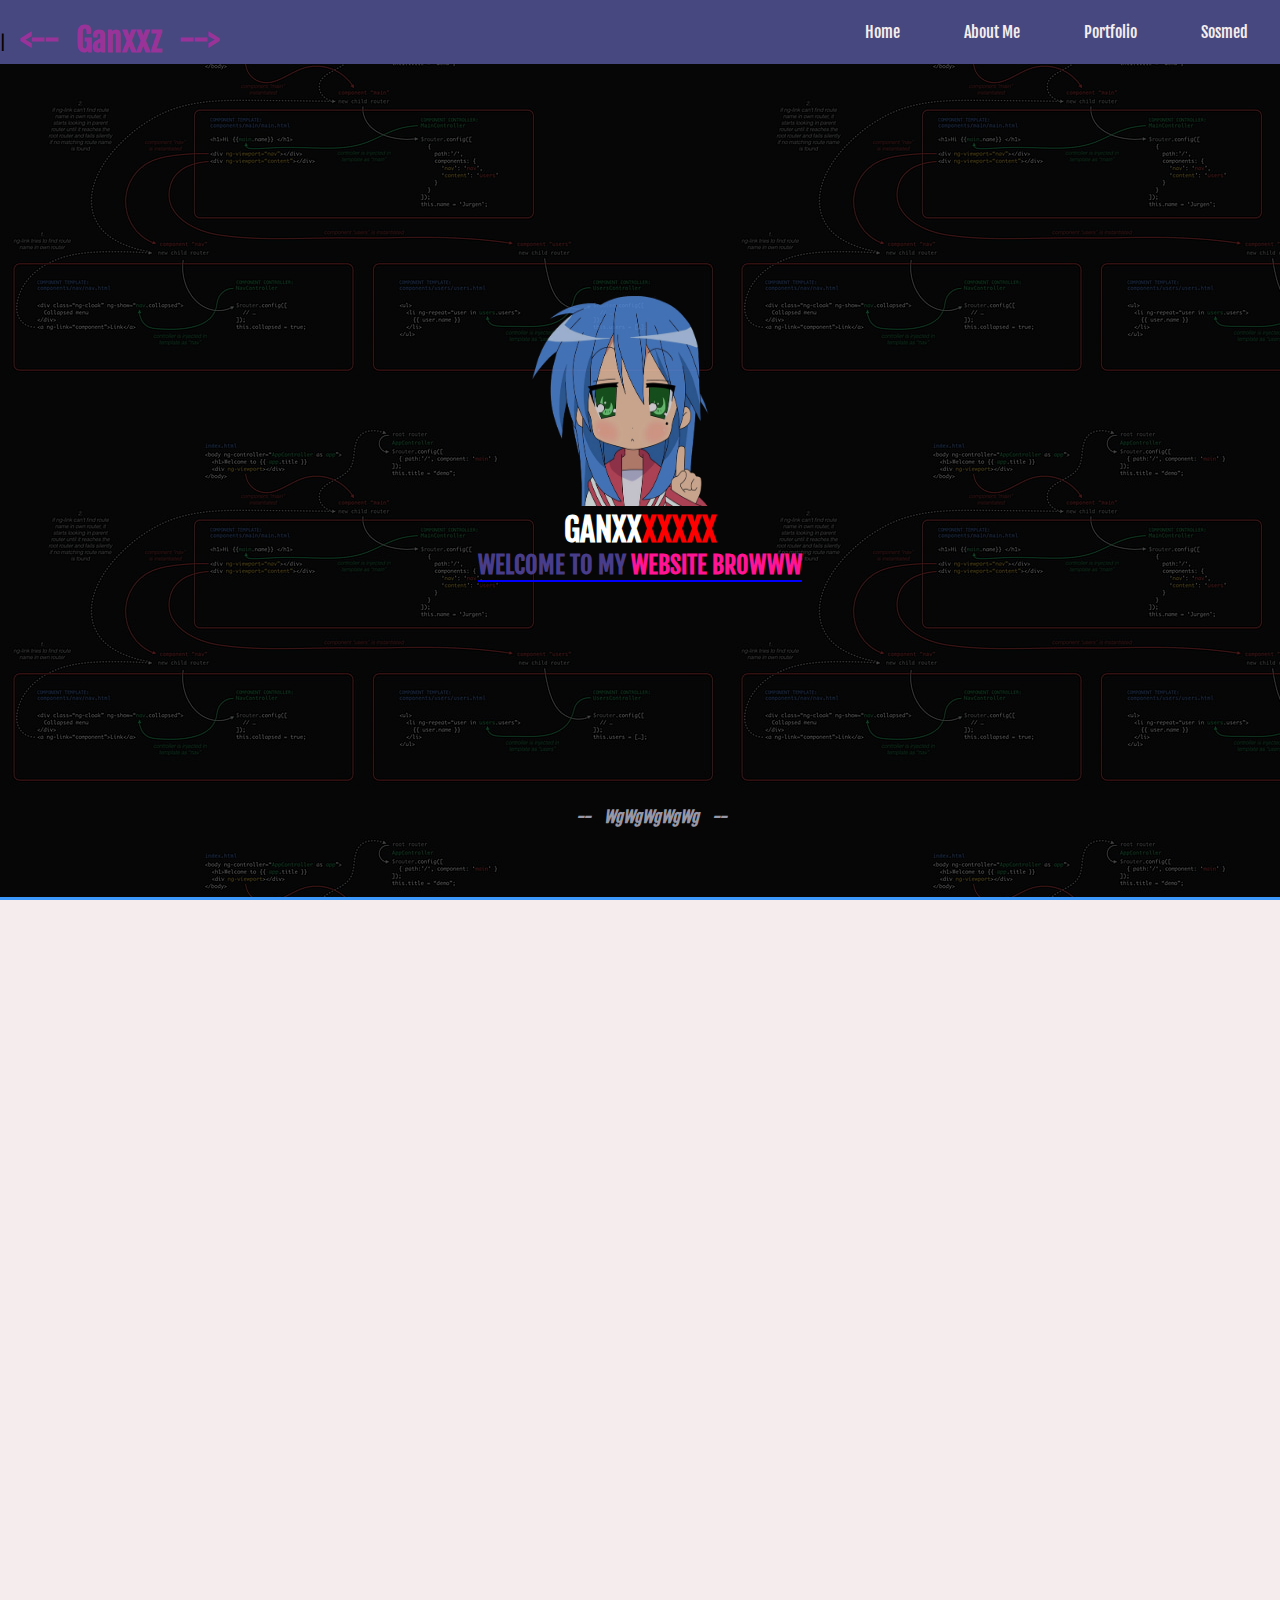
<file: index.html>
<!DOCTYPE html>
<html lang="en">
  <head>
    <meta charset="UTF-8" />
    <meta http-equiv="X-UA-Compatible" content="IE=edge" />
    <meta name="viewport" content="width=device-width, initial-scale=1.0" />
    <title>PORTOFOLIO GWEHJ</title>
    <link rel="stylesheet" href="style.css" />
    <link rel="stylesheet" href="https://cdnjs.cloudflare.com/ajax/libs/animate.css/4.1.1/animate.min.css" />
    <link href="https://fonts.googleapis.com/css2?family=Fjalla+One&display=swap" rel="stylesheet" />
    <link rel="stylesheet" href="https://use.fontawesome.com/releases/v5.13.1/css/all.css" integrity="sha384-xxzQGERXS00kBmZW/6qxqJPyxW3UR0BPsL4c8ILaIWXva5kFi7TxkIIaMiKtqV1Q" crossorigin="anonymous" />
    
  </head>
  <body>
    <nav class="nav">
      <h1><-- Ganxxz --></h1>
      <div id="line">|</div>
      <ul class="nav-list">
        <li class="nav-item">
          <a href="#header" class="nav-link">Home</a>
        </li>
        <li class="nav-item">
          <a href="#" class="nav-link">About Me</a>
        </li>
        <li class="nav-item">
          <a href="#" class="nav-link">Portfolio</a>
        </li>
        <li class="nav-item">
          <a href="#sosmed" class="nav-link">Sosmed</a>
        </li>
      </ul>
    </nav>

    <header class="header" id="header">
      <div class="overlay"></div>
      <div class="yay">
        <div class="yay-hh">
          <img src="img/cki.png" alt="" width="200px" height="210px">
          <h1>GANXX<span>XXXXX</span></h1>
          <h2>WELCOME TO MY <span> WEBSITE BROWWW</span></h2><br>
          <h4><i>-- WgWgWgWgWg --</i></h4>            
        </div>
      </div>
    </header>
      </div>
    </header>
    <section class="sosmed" id="sosmed">
      <div class="container">
        <div class="sosmed-method">
          <div class="sosmed-list">
            <h2 class="judul-sosmed">My Sosmed >></h2> <br>
            <br>
            <br>
            <ul class="mek">
              <li class="sosmed-item" id="tod1">
                <a href="https://wa.me/6282176615829">
                <i class="fab fa-whatsapp"></i>
              </a> 
              <h4><a href="https://wa.me/6282176615829" class="tyty"> WHATSAPP</a></h4>
              </li>
              <li class="sosmed-item" id="tod2">
                <a href="mailto:dirgansyahputra348@gmail.com">
                <i class="fas fa-envelope-square"></i>
              </a> 
              <h4><a href="mailto:dirgansyahputra348@gmail.com" class="tyty">EMAIL</a></h4>
              </li>
              <li class="sosmed-item" id="tod3">
              <a href="https://www.instagram.com/dirganyx/">
                <i class="fab fa-instagram"></i>
              </a> 
              <h4><a href="https://www.instagram.com/dirganyx/" class="tyty"> INSTAGRAM</a></h4>
              </li>
              <li class="sosmed-item" id="tod4">
              <a href="https://github.com/GanxxZ" target="_blank">
                <i class="fab fa-github"></i>
              </a> 
              <h4> <a href="https://github.com/GanxxZ" class="tyty"> GITHUB</a></h4>
        </li>
            </ul>
          </div>
        </div>
      </div>
    </div>
  </section>
        
  <footer>
    <p>❤️ My Portfolio | Designed and Developed by <span>DIRGANZZZ</span>.</p>
  </footer>
  </body>
</html>
</file>
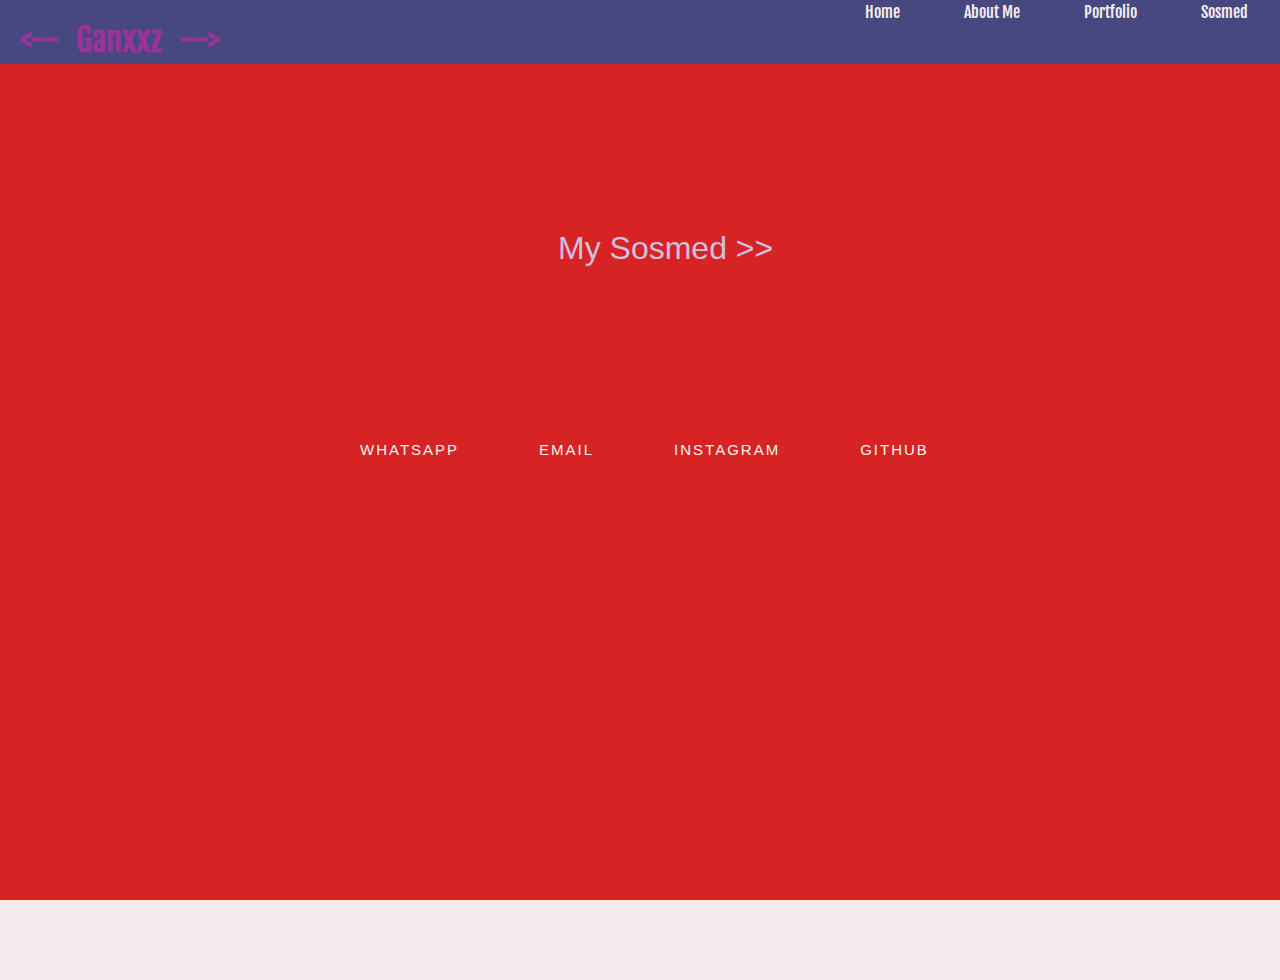
<file: sosmed.html>
<!DOCTYPE html>
    <html lang="en">
      <head>
        <meta charset="UTF-8" />
        <meta http-equiv="X-UA-Compatible" content="IE=edge" />
        <meta name="viewport" content="width=device-width, initial-scale=1.0" />
        <title>PORTOFOLIO GWEHJ</title>
        <link rel="stylesheet" href="style.css" />
        <link rel="stylesheet" href="https://cdnjs.cloudflare.com/ajax/libs/animate.css/4.1.1/animate.min.css" />
        <link href="https://fonts.googleapis.com/css2?family=Fjalla+One&display=swap" rel="stylesheet" />
        <link rel="stylesheet" href="https://use.fontawesome.com/releases/v5.13.1/css/all.css" integrity="sha384-xxzQGERXS00kBmZW/6qxqJPyxW3UR0BPsL4c8ILaIWXva5kFi7TxkIIaMiKtqV1Q" crossorigin="anonymous" />
    
      </head>
      <body>
        <nav class="nav">
          <h1><-- Ganxxz --></h1>
          <ul class="nav-list">
            <li class="nav-item">
              <a href="index.html" class="nav-link">Home</a>
            </li>
            <li class="nav-item">
              <a href="#" class="nav-link">About Me</a>
            </li>
            <li class="nav-item">
              <a href="#" class="nav-link">Portfolio</a>
            </li>
            <li class="nav-item">
              <a href="#sosmed" class="nav-link">Sosmed</a>
            </li>
          </ul>
        </nav>
    </header>
    <section class="sosmed" id="sosmed">
      <div class="container">
        <div class="sosmed-method">
          <div class="sosmed-list">
            <h2 class="judul-sosmed">My Sosmed >></h2> <br>
            <br>
            <br>
            <ul>
              <li class="sosmed-item" id="tod1">
                <a href="">
                <i class="fab fa-whatsapp"></i>
              </a> <br>
              <h4>WHATSAPP</h4>
              </li>
              <li class="sosmed-item" id="tod2">
                <a href="">
                <i class="fas fa-envelope-square"></i>
              </a> <br>
              <h4>EMAIL</h4>
              </li>
              <li class="sosmed-item" id="tod3">
              <a href="https://www.instagram.com/dirganyx/">
                <i class="fab fa-instagram"></i>
              </a> <br>
              <h4>INSTAGRAM</h4>
              </li>
              <li class="sosmed-item" id="tod4">
              <a href="https://github.com/GanxxZ" target="_blank">
                <i class="fab fa-github"></i>
              </a> <br>
              <h4>GITHUB</h4>
              </li>
            </ul>
            </div>
          </div>
        </div>
      </div>
    </section>
    <footer>
      <p>❤️ My Portfolio | Designed and Developed by <span>DIRGANZZZ</span>.</p>
    </footer>
  </body>
</html>
</file>
<file: style.css>
* {
  margin: 0;
  padding: 0;
  box-sizing: border-box;
}

html,
body {
  height: 100%;
  background-color: #f5eded;
  font-family: "Fjalla One", sans-serif;
  overflow-x: hidden;
  scroll-behavior: smooth;
  scroll-snap-type: y mandatory;
  overflow-y: scroll;
}

body::-webkit-scrollbar {
  display: none;
}

.nav {
  z-index: 10;
  position: fixed;
  height: 5vh;
  width: 100%;
  padding: 2rem 0;
  background-color: #46487f;
}

.nav h1 {
  top: 20px;
  left: 20px;
  color: #993399;
  position: fixed;
  display: flex;
  align-items: center;
  justify-content: flex-start;
  word-spacing: 10px;
}

.nav .nav-list {
  margin-top: -30px;
  display: flex;
  align-items: center;
  justify-content: flex-end;
}

.nav .nav-list .nav-item {
  margin: 0 2rem;
  list-style: none;
}

.nav .nav-list .nav-item a {
  color: #f5eded;
  transition: all 0.4s ease-in-out;
  text-decoration: none;
  cursor: pointer;
}

.nav .nav-list .nav-item a:hover {
  transform: translateY(-10%);
  color: red;
  border-bottom: 2px solid blue;
}

header {
  position: relative;
  height: 100vh;
  width: 100vw;
  border-bottom: 3px solid rgba(35, 140, 253, 0.879);
}

header .overlay {
  position: absolute;
  opacity: 0.7;
  background-color: black;
  z-index: 2;
  height: 100%;
  width: 100%;
}

header .yay {
  height: 100%;
  z-index: 1;
  background-image: url("img/hck.jpg");
  display: flex;
  justify-content: center;
  align-items: center;
}

header .yay .yay-hh {
  text-align: center;
  z-index: 5;
}
.yay-hh img {
  position: relative;
  top: -10%;
  left: -6%;
  opacity: 0.8;
}

.yay-hh h1 {
  color: white;
  margin-top: 0;
}

.yay-hh span {
  color: red;
}

.yay-hh h2 {
  color: darkslateblue;
  border-bottom: 2px solid blue;
  border-bottom-style: inset;
}

.yay-hh h2 span {
  color: #ff1493;
}

.yay-hh h4 {
  color: #9798a7;
  word-spacing: 10px;
  position: absolute;
  top: 90%;
  left: 45%;
}

.sosmed {
  background-color: #d72323;
  color: #f5f5f5;
  min-height: 100vh;
  display: block;
  align-items: center;
  justify-content: center;
}
.container {
  width: 100%;
  max-width: 80rem;
  margin: 0 auto;
  text-align: center;
}

.sosmed-method {
  display: flex;
  justify-content: center;
  align-items: center;
  flex-direction: column;
}
.sosmed-list {
  width: 100%;
  position: relative;
  margin-top: 18%;
  left: 25%;
}
.judul-sosmed {
  font-size: 2rem;
  text-transform: capitalize;
  margin-bottom: 2rem;
  position: relative;
  top: 50%;
  left: -23%;
  opacity: 0.9;
}

.sosmed-list h2 {
  color: #cfd2f6;
  font-family: Verdana, Geneva, Tahoma, sans-serif;
  font-weight: 200;
}

.sosmed-method ul {
  width: 50%;
  margin-top: 1rem;
  display: flex;
  justify-content: space-around;
}
.sosmed-list a {
  text-decoration: none;
  color: white;
}

.sosmed-item {
  margin: 1rem;
  font-size: 1.3rem;
  display: flex;
  margin: 5%;
  justify-content: center;
  align-items: center;
  flex-direction: column;
}

.sosmed-item h4 {
  letter-spacing: 2px;
  font-weight: 5;
  font-size: 15px;
  font-family: "Trebuchet MS", "Lucida Sans Unicode", "Lucida Grande", "Lucida Sans", Arial, sans-serif;
  padding: 8px;
  border-radius: 20px;
  transition: all 0.4s ease-in-out;
}

.sosmed-item h4:hover {
  background-color: #000000;
  transform: translateY(-10%);
  opacity: 0.7;
}

.sosmed-item i {
  font-size: 2.5rem;
  transition: all 0.4s ease-in-out;
  cursor: pointer;
  margin-bottom: 30px;
}

#tod1 i {
  color: green;
}

#tod2 i {
  color: #e66262;
}

#tod3 i {
  color: #e17800;
}

#tod4 i {
  color: rgb(229, 229, 229);
}

.sosmed-item i:hover {
  transform: translateY(-10%);
}
footer {
  width: 100%;
  padding: 1rem;
  text-align: center;
  height: 5rem;
  background-color: #3e3636;
  display: flex;
  justify-content: center;
  align-items: center;
  color: #f5eded;
  font-size: 1rrem;
  border-top: 3px solid #ff1493;
}

footer span {
  color: red;
}

@media screen and (max-width: 770px) {
  .nav {
    z-index: 10;
    position: fixed;
    height: 5vh;
    width: 100%;
    padding: 2rem 0;
    background-color: #46487f;
  }
  .nav h1 {
    position: relative;
    top: -10px;
    left: 30%;
    transition: none;
  }
  .nav .nav-list {
    display: none;
  }

  .yay-hh h4 {
    position: absolute;
    bottom: 10;
    left: 30%;
    align-items: center;
    justify-content: center;
  }

  .judul-sosmed {
    position: absolute;
    top: 20%;
    left: -1%;
  }

  .mek h4 {
    position: relative;
    word-spacing: 20px;
    font-size: 0.85rem;
    display: flex;
    align-items: center;
    justify-content: center;
  }
  .sosmed-list {
    position: relative;
    top: 120px;
  }
  .sosmed-item {
    min-height: 60vh;
    width: 50%;
  }

  .sosmed-item i {
    font-size: 2.4rem;
  }

  .sosmed-item ul a {
    font-size: 1.9rem;
  }
}
</file>
